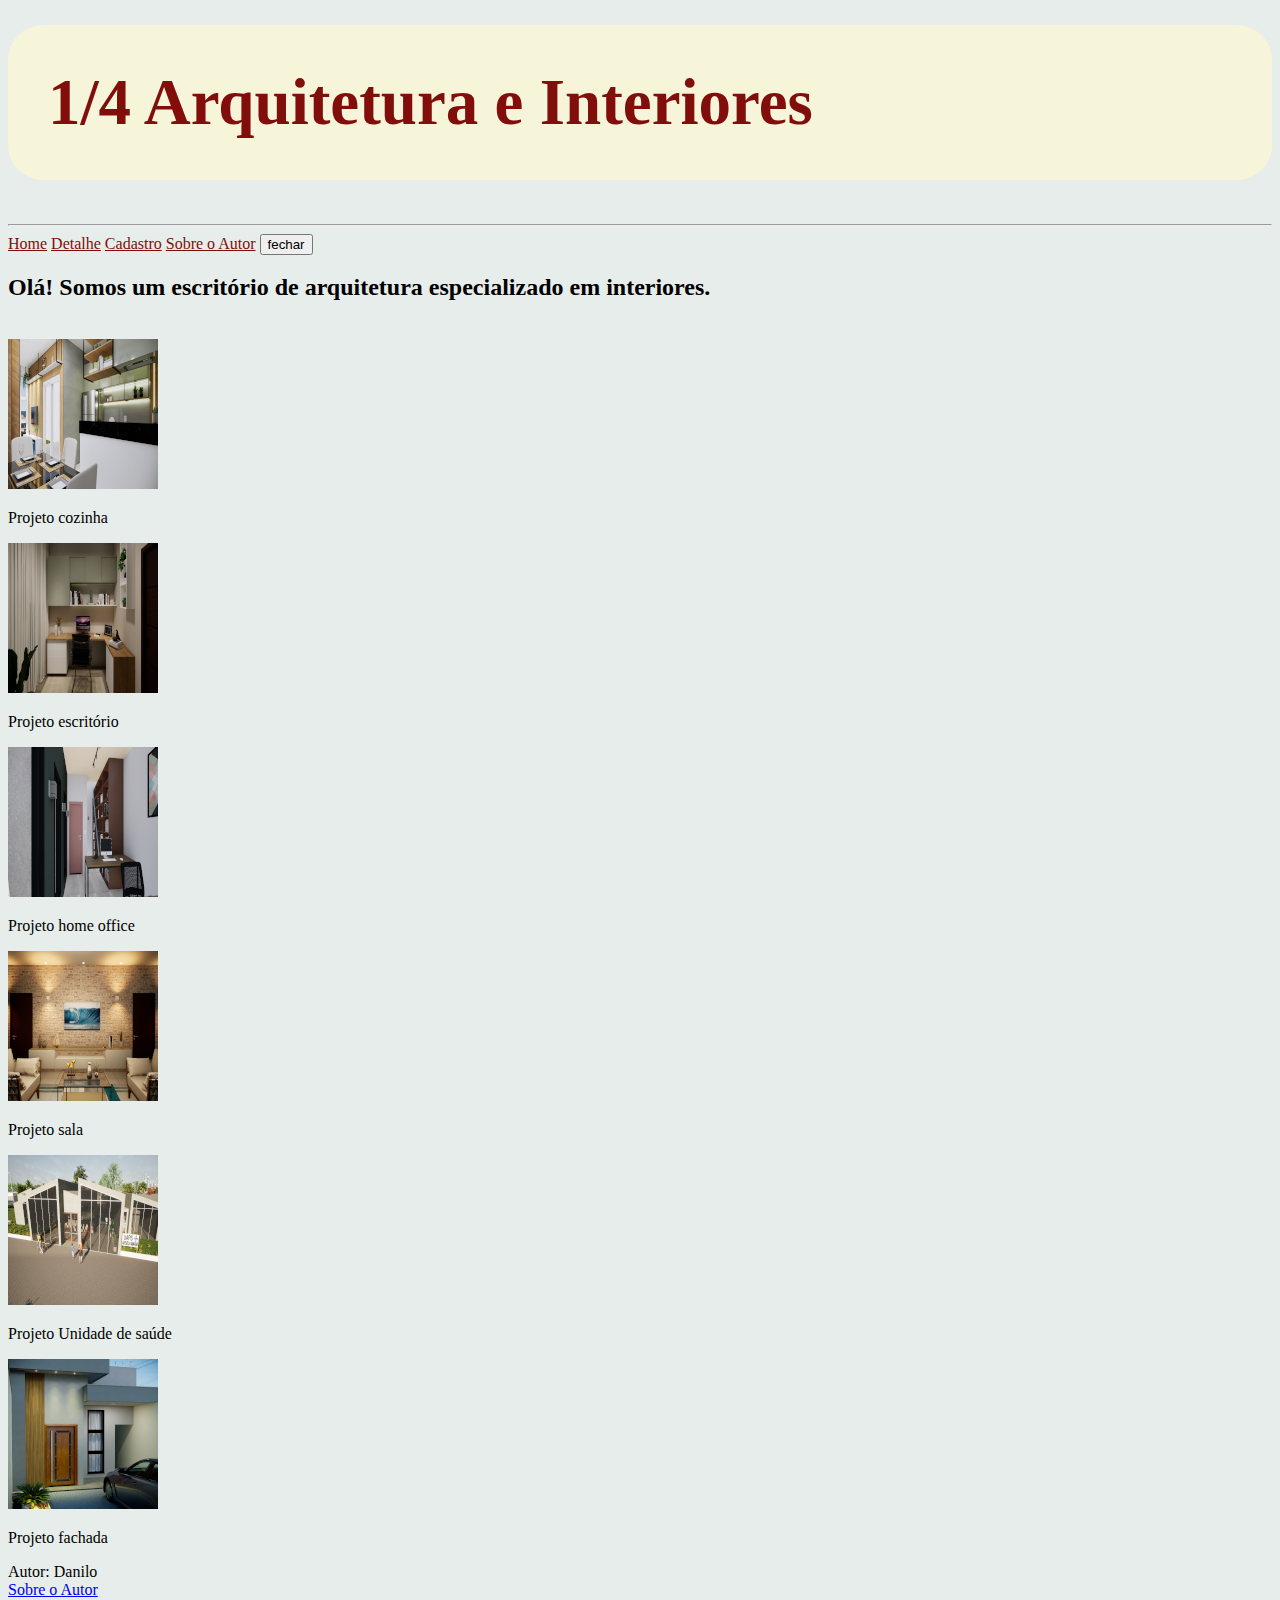
<file: index.html>
<!DOCTYPE html>
<html lang="pt-br">
<head>
    <meta charset="UTF-8">
    <meta name="viewport" content="width=device-width, initial-scale=1.0">
    <link rel="shortcut icon" href="Imagem/imagem.icone/icono02.ico" type="image/x-icon">
    <link rel="stylesheet" href="01css.css">
    <title>Home</title>
</head>
<body>
   <header>
    <main> 
    <h1 class="título01">1/4 Arquitetura e Interiores</h1>
    <hr>
    <nav id="menu" class="menu">
       <a class="menu" href="index.html">Home</a>
       <a class="menu" href="detalhe.html">Detalhe</a>
       <a class="menu" href="cadastro.html">Cadastro</a>
       <a class="menu" href="sobreoautor.html">Sobre o Autor</a>
       <button id="fechar-menu">fechar</button>
     </nav>
    </header>
    <h2>Olá! Somos um escritório de arquitetura especializado em interiores.</h2>
    <br>
    <section>
        <article>
            <img src="Imagem/Imagem.home/imagem01.1.png" alt="cozinha">
            <p>Projeto cozinha</p>
        </article>
        <article>
            <img src="Imagem/Imagem.home/imagem02.1.jpg" alt="escritório">
            <p>Projeto escritório</p>
        </article>
    <article>
        <img src="Imagem/Imagem.home/imagem03.1.png" alt="home office">
        <p>Projeto home office</p>
    </article>
    <article>
       <img src="Imagem/Imagem.home/imagem04.1.png" alt="sala">
       <p>Projeto sala</p> 
    </article>
    <article>
        <img src="Imagem/Imagem.home/imagem05.1.png" alt="unidade de saúde">
        <p>Projeto Unidade de saúde</p>
    </article>
    <article>
         <img src="Imagem/Imagem.home/imagem06.1.jpg" alt="fachada">
         <p>Projeto fachada</p>
    </article>
    </section>
    </main>
    <footer>Autor: Danilo</footer>
    <nav>
        <a href="sobreoautor.html">Sobre o Autor</a>
    </nav>
</body>
</html>
</file>
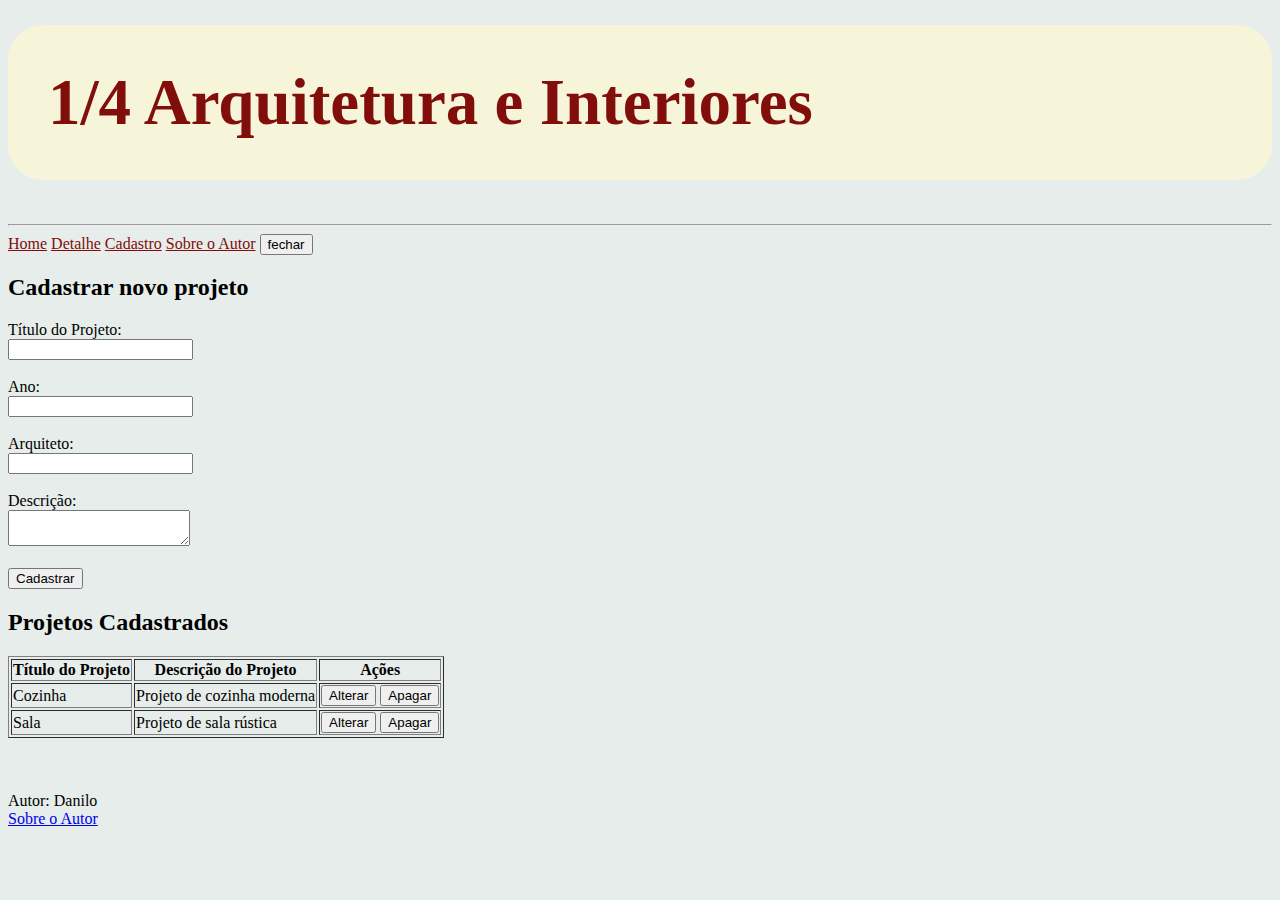
<file: cadastro.html>
<!DOCTYPE html>
<html lang="pt-br">
<head>
    <meta charset="UTF-8">
    <meta name="viewport" content="width=device-width, initial-scale=1.0">
    <link rel="shortcut icon" href="Imagem/imagem.icone/icono02.ico" type="image/x-icon">
    <link rel="stylesheet" href="01css.css">
    <title>Cadastro</title>
</head>
<body>
   <header>
        <h1 class="título01">1/4 Arquitetura e Interiores</h1>
        <hr>
        <nav id="menu" class="menu">
            <a class="menu" href="index.html">Home</a>
            <a class="menu" href="detalhe.html">Detalhe</a>
            <a class="menu" href="cadastro.html">Cadastro</a>
            <a class="menu" href="sobreoautor.html">Sobre o Autor</a>
            <button id="fechar-menu">fechar</button>
        </nav>
    </header>
    <main>
        <h2>Cadastrar novo projeto</h2>
        <form action="#" method="post">
            <label for="título do projeto">Título do Projeto:</label><br>
            <input type="text" id="nome" name="nome"><br><br>
            <label for="ano">Ano:</label><br>
            <input type="text" id="ano" name="ano"><br><br>
            <label for="arquiteto">Arquiteto:</label><br>
            <input type="text" id="arquiteto" name="arquiteto"><br><br>
            <label for="descrição">Descrição:</label><br>
            <textarea name="descrição" id="descrição"></textarea><br><br>
            <button type="submit">Cadastrar</button>
        </form>
        <h2>Projetos Cadastrados</h2>
        <table border="1">
            <thead>
                <tr>
                    <th>Título do Projeto</th>
                    <th>Descrição do Projeto</th>
                    <th>Ações</th>
                </tr>
            </thead>
            <tbody>
                <tr>
                    <td>Cozinha</td>
                    <td>Projeto de cozinha moderna</td>
                    <td>
                        <button>Alterar</button>
                        <button>Apagar</button>
                    </td>
                </tr>
                <tr>
                    <td>Sala</td>
                    <td>Projeto de sala rústica</td>
                    <td>
                        <button>Alterar</button>
                        <button>Apagar</button>
                    </td>
                </tr>
            </tbody>
        </table>
    </main><br><br><br>
    <footer>Autor: Danilo</footer>
    <nav>
         <a href="sobreoautor.html">Sobre o Autor</a>
    </nav>
</body>
</html>
</file>
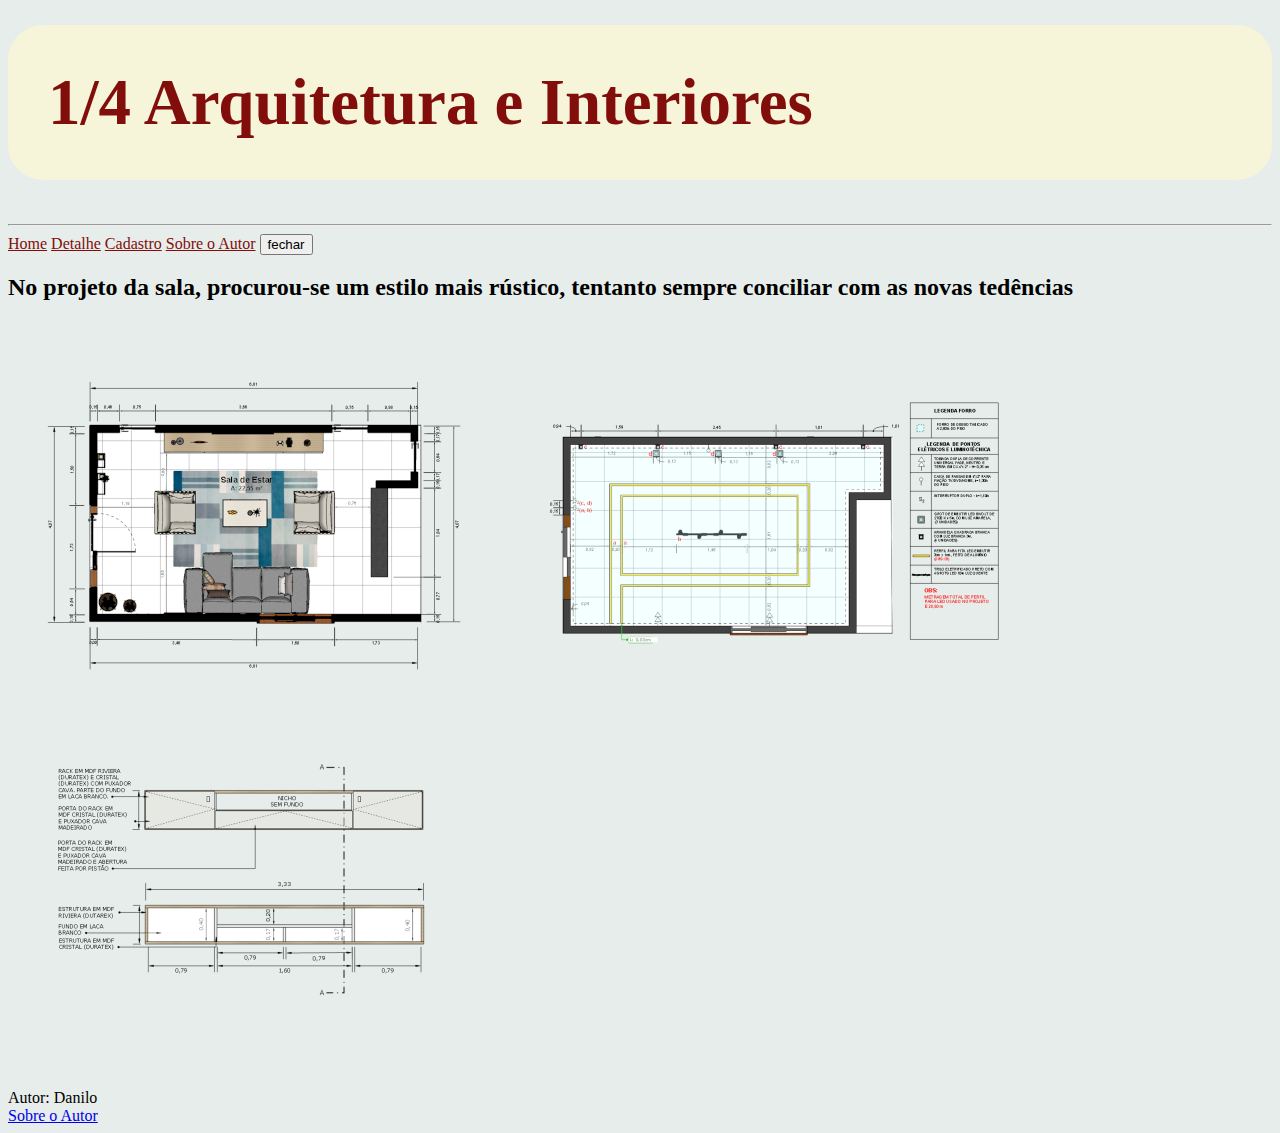
<file: detalhe.html>
<!DOCTYPE html>
<html lang="pt-br">
<head>
    <meta charset="UTF-8">
    <meta name="viewport" content="width=device-width, initial-scale=1.0">
    <link rel="shortcut icon" href="Imagem/imagem.icone/icono02.ico" type="image/x-icon">
    <link rel="stylesheet" href="01css.css">
    <title>Detalhe</title>
</head>
<body>
    <header>
        <h1 class="título01">1/4 Arquitetura e Interiores</h1>
        <hr>
        <nav id="menu" class="menu">
            <a class="menu" href="index.html">Home</a>
            <a class="menu" href="detalhe.html">Detalhe</a>
            <a class="menu" href="cadastro.html">Cadastro</a>
            <a class="menu" href="sobreoautor.html">Sobre o Autor</a>
            <button id="fechar-menu">fechar</button>
        </nav>
    </header>
 <h2>No projeto da sala, procurou-se um estilo mais rústico, tentanto sempre conciliar com as novas tedências</h2> <br>
 <img src="Imagem/Imagem.detalhe/Planta Baixa. 02_1.1.png" alt="Planta Baixa">
 <img src="Imagem/Imagem.detalhe/Planta Forro e Luminotécnica_2.1.png" alt="planta Forro">
 <img src="Imagem/Imagem.detalhe/PLANTA MARCENARIA_1.1.png" alt="Planta MARCENARIA_1"> <br><br><br>
 <footer>Autor: Danilo</footer>
 <nav>
     <a href="sobreoautor.html">Sobre o Autor</a>
 </nav>
    
</body>
</html>
</file>
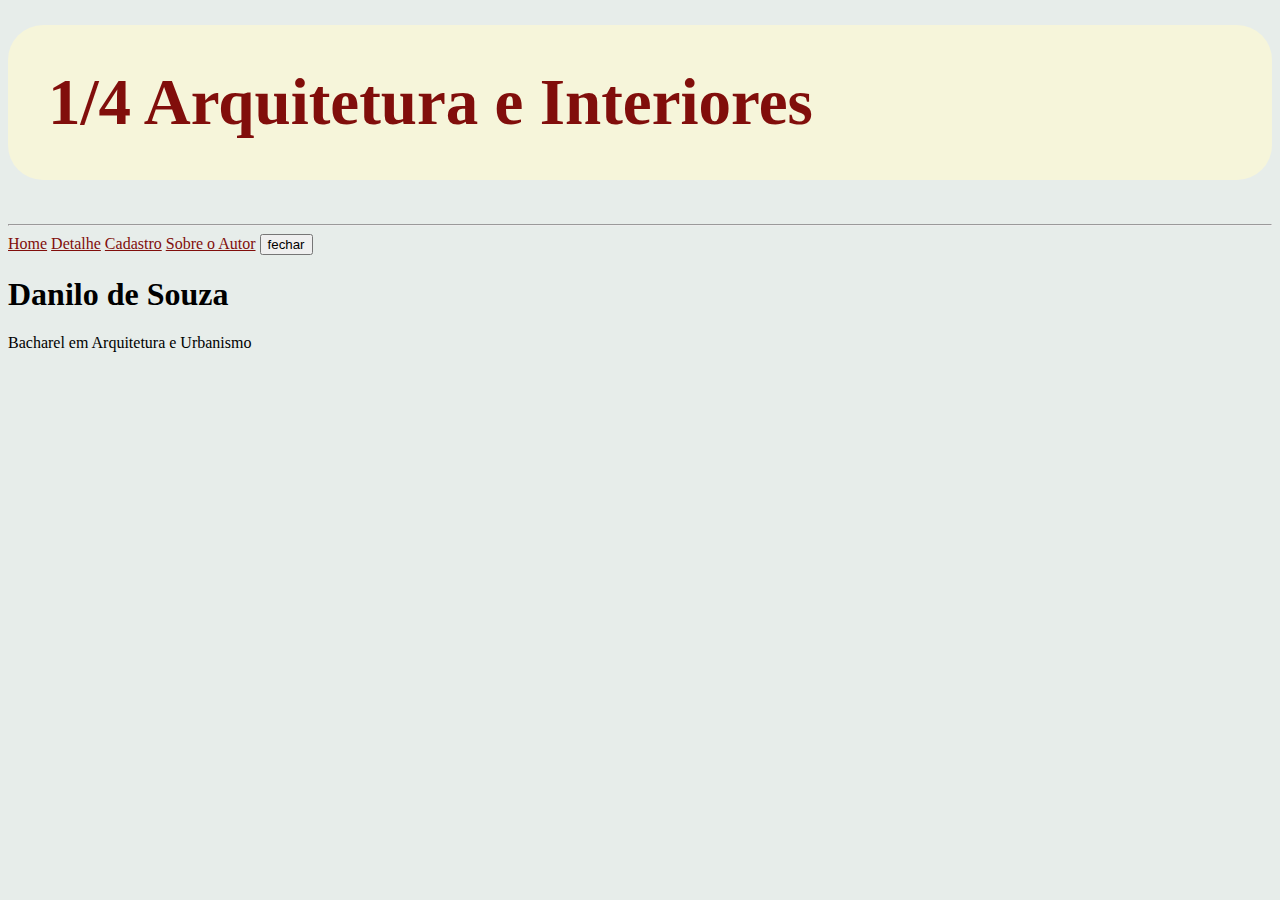
<file: sobreoautor.html>
<!DOCTYPE html>
<html lang="en">
<head>
    <meta charset="UTF-8">
    <meta name="viewport" content="width=device-width, initial-scale=1.0">
    <link rel="shortcut icon" href="Imagem/imagem.icone/icono02.ico" type="image/x-icon">
    <link rel="stylesheet" href="01css.css">
    <title>sobre o autor</title>
</head>
<body>
    <header>
        <main>
            <h1 class="título01">1/4 Arquitetura e Interiores</h1>
            <hr>
            <nav id="menu" class="menu">
                <a class="menu" href="index.html">Home</a>
                <a class="menu" href="detalhe.html">Detalhe</a>
                <a class="menu" href="cadastro.html">Cadastro</a>
                <a class="menu" href="sobreoautor.html">Sobre o Autor</a>
                <button id="fechar-menu">fechar</button>  
            </nav>
        </main>
    </header>
    <h1 class="títuto02">Danilo de Souza</h1>
    <p>Bacharel em Arquitetura e Urbanismo</p>
</body>
</html>
</file>
<file: 01css.css>
.título01 {
    color: #810E0B;
    font-size: 65px;
    background-color: #F6F5DA;
    font-family: 'Times New Roman', Times, serif;
    font-weight: bold;
    margin: 0,5cm;
    padding: 40px;
    border-radius: 35px;
    margin-top: 25px;
}
hr {
    color: #810E0B;
}
.menu {
    color: #810E0B;
}
body {
    background-color: #E7EDEA;
}
</file>
